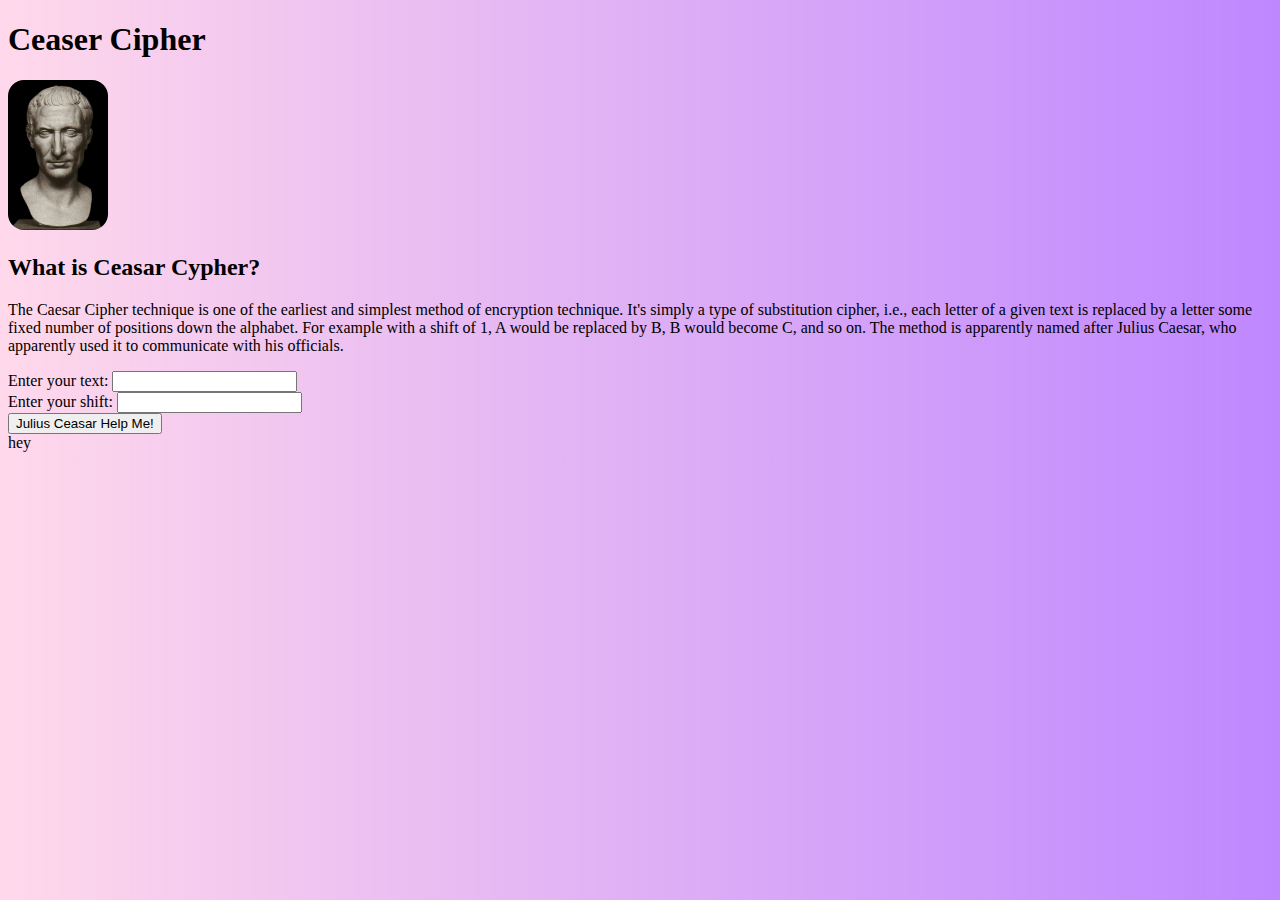
<file: index.html>
<!DOCTYPE html>
<html lang="en">
  <head>
    <meta charset="UTF-8" />
    <meta http-equiv="X-UA-Compatible" content="IE=edge" />
    <meta name="viewport" content="width=device-width, initial-scale=1.0" />
    <link
      href="https://cdnjs.cloudflare.com/ajax/libs/font-awesome/6.1.1/css/all.min.css"
      rel="stylesheet"
    />
    <script
      src="https://cdn.jsdelivr.net/npm/bootstrap@5.0.2/dist/js/bootstrap.bundle.min.js"
      integrity="sha384-MrcW6ZMFYlzcLA8Nl+NtUVF0sA7MsXsP1UyJoMp4YLEuNSfAP+JcXn/tWtIaxVXM"
      crossorigin="anonymous"
    ></script>
    <link
      rel="stylesheet"
      href="https://bootswatch.com/5/sketchy/bootstrap.min.css"
    />
    <link rel="stylesheet" href="styles.css" />
    <title>HamidreZa | Ceasar Cipher</title>
  </head>
  <body>
    <div class="container mt-4">
      <h1 class="display-2 text-center">Ceaser Cipher</h1>
      <div class="container d-flex justify-content-center">
        <img class="image m-1" src="image.jpg" alt="" />
      </div>
      <h2 class="display-6 text-center">What is Ceasar Cypher?</h2>
      <p class="text-center text-success">
        The Caesar Cipher technique is one of the earliest and simplest method
        of encryption technique. It's simply a type of substitution cipher,
        i.e., each letter of a given text is replaced by a letter some fixed
        number of positions down the alphabet. For example with a shift of 1, A
        would be replaced by B, B would become C, and so on. The method is
        apparently named after Julius Caesar, who apparently used it to
        communicate with his officials.
      </p>
    </div>
    <div class="container mt-4">
      <div class="d-flex justify-content-center">
        <label class="p-2" for="stringinput">Enter your text:</label>
        <input id="string" type="text" />
      </div>
      <div class="d-flex justify-content-center mt-3">
        <label class="p-2" for="shift">Enter your shift:</label>
        <input id="shift" type="number" />
      </div>
      <div class="d-flex justify-content-center mt-2">
        <button id="button" type="submit" class="btn btn-success mt-2">
          Julius Ceasar Help Me!
        </button>
      </div>
    </div>
    <div class="container mt-4 text-center">
      <span class="display-6 text-danger" id="output">hey</span>
    </div>

    <script src="app.js"></script>
  </body>
</html>
</file>
<file: styles.css>
body {
  background: linear-gradient(
    90deg,
    rgba(255, 201, 227, 0.7091211484593838) 0%,
    rgba(191, 135, 255, 1) 100%
  );
}

.image {
  border-radius: 1rem;
  width: 100px;
  height: 150px;
}
</file>
